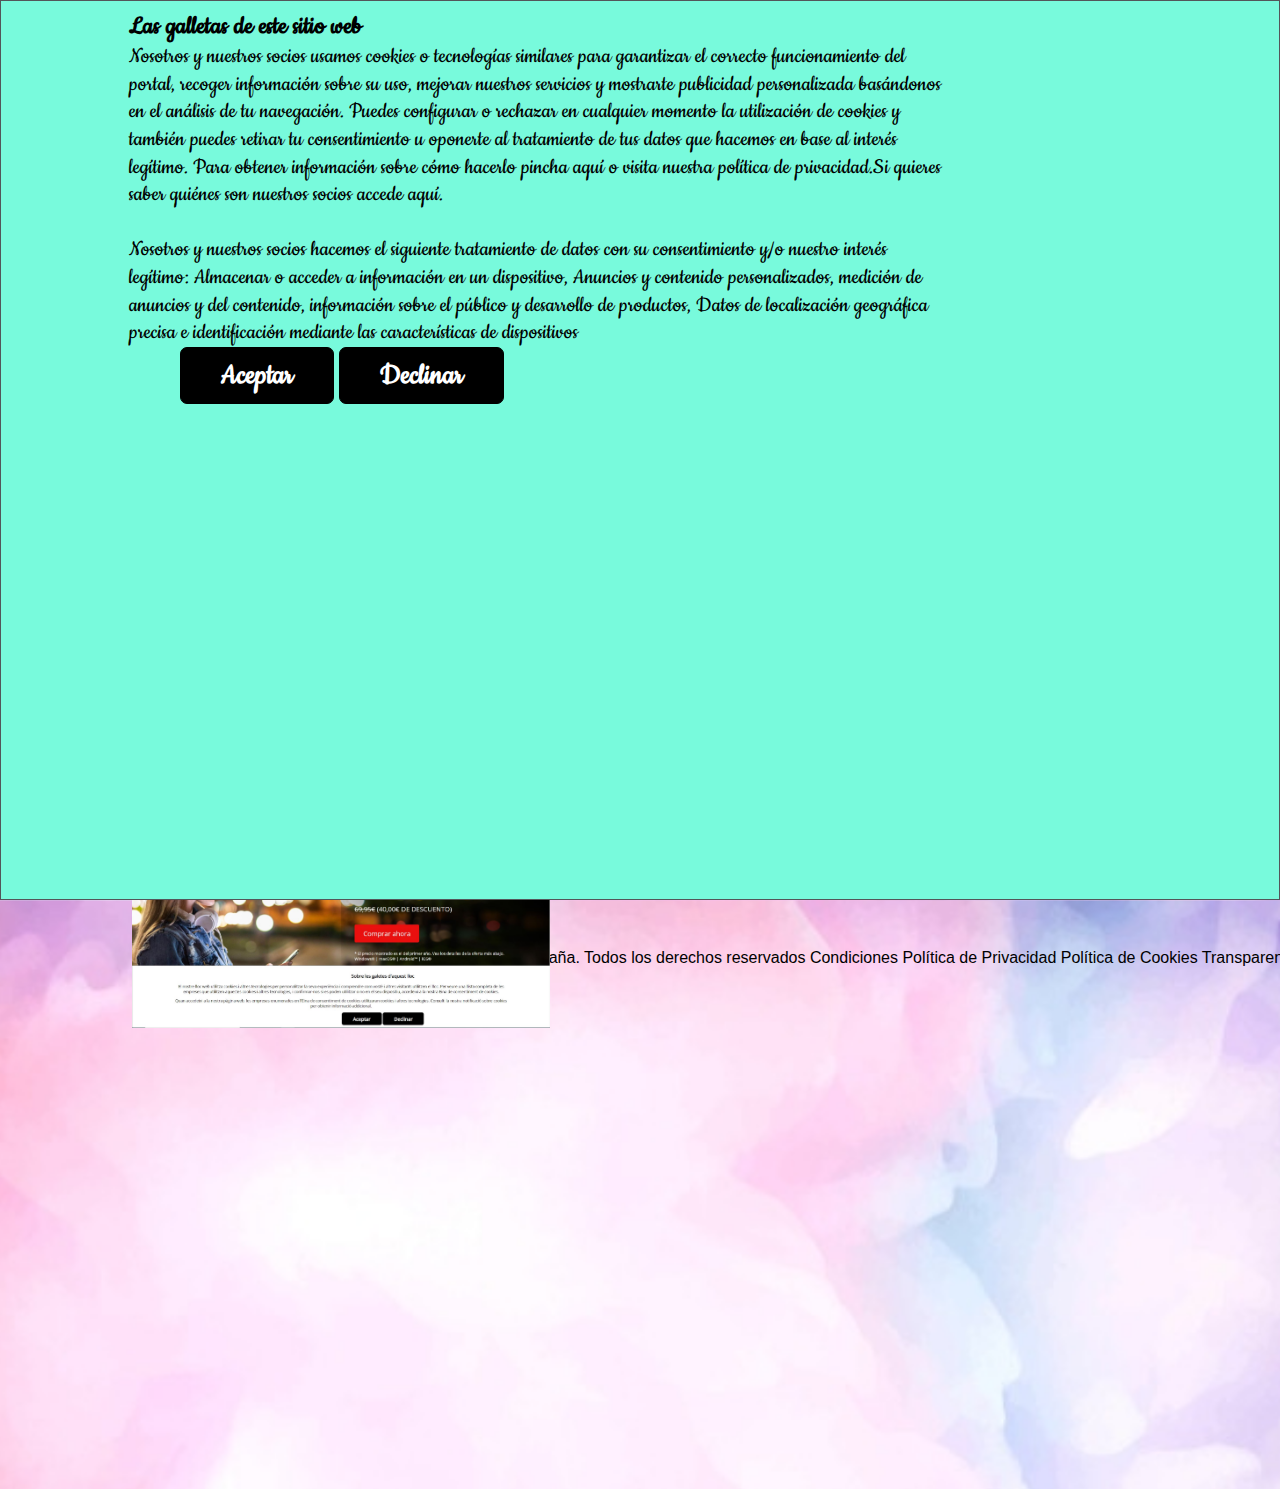
<file: index.html>
<!DOCTYPE html>
<html lang="en">
<head>
    <meta charset="UTF-8">
    <meta name="viewport" content="width=device-width, initial-scale=1.0">
    <title>Portafoli</title>
    <link  rel="stylesheet" href="/css/style.css">
    <link href="https://fonts.googleapis.com/css2?family=Dancing+Script:wght@500&display=swap" rel="stylesheet"> 
    <link href="https://fonts.googleapis.com/css2?family=Big+Shoulders+Inline+Display:wght@600&display=swap" rel="stylesheet">
    <link href="https://fonts.googleapis.com/css2?family=Josefin+Sans:ital,wght@1,300&display=swap" rel="stylesheet">
    <link href="https://fonts.googleapis.com/css2?family=Cookie&display=swap" rel="stylesheet">
    <link rel="stylesheet" href="https://cdnjs.cloudflare.com/ajax/libs/font-awesome/5.15.1/css/all.min.css" integrity="sha512-+4zCK9k+qNFUR5X+cKL9EIR+ZOhtIloNl9GIKS57V1MyNsYpYcUrUeQc9vNfzsWfV28IaLL3i96P9sdNyeRssA==" crossorigin="anonymous" />
</head>
<body>
    <div class="grid-container">
        <header>
           <img src="/img/Group 3721.jpg" class="logotip" alt="">
           <p id="letraheader">DigitalStudio</p>
           
           <nav>
               <ul>
                   <li><a href="index.html" >Inicio</a></li>
                   <li><a href="https://www.facebook.com/paulajaume.amer/">Contacto</a></li>
                   <li><a href="newsletter.html">Newsletter</a></li>
               </ul>
           </nav> 
           <img src="/img/IMG_20200731_125843456.jpg" class="logotip" alt="">
        </header>
        
        <main>
           <h1>Paula Jaume</h1> 
           <a>Desarrolladora web</a>
           <br><a>Contacta conmigo para saber más detalles</a></br>
        </main>
        <aside>
            <img src="/img/foto_perfil (1).jpg" class="perfilphoto" alt="">
        </aside>
        <section>
            <div>
                <a style="font-size: large; font-family: 'Courier New', Courier, monospace;">Mis proyectos</a>
                <br><img src="/img/3djuegos.JPG" class="image1" alt="">
                <img src="/img/comic.JPG"  alt="">
                <img src="/img/urbanshop.JPG" class="image2" alt="">
                <img src="/img/mcafee.JPG" class="image2" alt=""></br>
            </div>
        </section>
        <footer>© DIGITAL ESTUDIO EDITORIAL, S.L. 2020. España. Todos los derechos reservados Condiciones Política de Privacidad Política de Cookies Transparencia Auditado por ASIX</footer> 

        <div id="cookie-info">
            <h3><i class="fas fa-cookie"></i>Las galletas de este sitio web</h3>
            <p>
                Nosotros y nuestros socios usamos cookies o tecnologías similares para garantizar el correcto funcionamiento del portal, recoger información sobre su uso, mejorar nuestros servicios y mostrarte publicidad personalizada basándonos en el análisis de tu navegación.
                Puedes configurar o rechazar en cualquier momento la utilización de cookies y también puedes retirar tu consentimiento u oponerte al tratamiento de tus datos que hacemos en base al interés legítimo. Para obtener información sobre cómo hacerlo pincha aquí o visita nuestra política de privacidad.Si quieres saber quiénes son nuestros socios accede aquí. 
            </p>
            <p><br>
                Nosotros y nuestros socios hacemos el siguiente tratamiento de datos con su consentimiento y/o nuestro interés legítimo:
                Almacenar o acceder a información en un dispositivo, Anuncios y contenido personalizados, medición de anuncios y del contenido, información sobre el público y desarrollo de productos, Datos de localización geográfica precisa e identificación mediante las características de dispositivos
            </br></p>
      
            <div>
              <button id="btn-aceptar-cookie" type="button">Aceptar</button>
              <button id="btn-declinar-cookie" type="button">Declinar</button>
            </div>
          </div>
      
          <script>
            document
              .getElementById("btn-aceptar-cookie")
              .addEventListener("click", function () {
                document.getElementById("cookie-info").style.display = "none";
              });
      
            document
              .getElementById("btn-declinar-cookie")
              .addEventListener("click", function () {
                document.getElementById("cookie-info").style.display = "none";
              });
          </script>

    </div>
</body>
</html>
</file>
<file: css/style.css>
@import url(normalize.css);

* {
    margin: 0;
    padding: 0;

@font-face {
    font-family: "cookie";
    src: url("cookie-solid.svg");
}

}
.grid-container{
        margin: 0 auto;
        display: grid;
        gap: 20px;
    
        grid-template-columns: 1fr 1fr 1fr;
        grid-template-areas: 
        "a-header a-header a-header"
        "a-main a-main a-aside"
        "a-main a-main a-aside"
        "a-destacados a-destacados a-destacados"
        "a-destacados a-destacados a-destacados"
        "a-footer a-footer a-footer";
}
div {
    height: 100vh;
    width: 100%;
    padding-left: 5%;
    padding-right: 5%;
    box-sizing: border-box;
    position: relative;

}

#letraheader{
    font-family: 'Dancing Script', cursive;
    color: #9E36FF;
    font-size: xx-large;
}

.logotip {
    width: 110px;
    cursor: pointer;
    
}

header {
    grid-area: a-header;
    width: 100%;
    height: 15vh;
    margin: auto;
    display: flex;
    align-items: center;
    border: 2px;
    border-style: ridge;
    border-color:#E8A7FF;
    font-size: x-large;
    text-align: center;
    
    font-family: 'Big Shoulders Inline Display', cursive;
}
section{
    grid-area: a-destacados;
    padding: 10px;
}

aside {
    grid-area: a-aside;
}
main {
    grid-area: a-main;
    text-align: center;
    font-family: 'Josefin Sans', sans-serif;
    margin-top: 100px;
    font-size: x-large;
    background-color: #FFE4FE;
    margin-bottom: 100px;
}
footer {
    grid-area: a-footer;
    margin: 130px;
    font-family: Arial, Helvetica, sans-serif;
}

nav {
    flex-grow: 1;
    padding-left: 60px;
}

nav ul li {
    display: inline-block;
    list-style: none;
    margin: 0px 20px;
}

nav ul li a {
    text-decoration: none;
    color: #A704E0 ;
    font-size: x-large;
    
}

body{
    background-image: url(/img/fondo.jpg);
    background-repeat: none;
    background-position: center;
    background-size: cover;
}

nav ul li a:hover {
    border-bottom: dotted 2px #ec5dff
}

main, aside, footer, section{
    width: 100%;
    min-height: 200px;
   
}

.perfilphoto {
    width: 300px;
    
}

section div img{
    display: inline;
    width: 25%;
}
.image1{
    width: 262px;
}

.image2{
    width: 418px;
}

/* Cookies */
#cookie-info {
    position: fixed;
    left: 0;
    bottom: 0;
    width: 100%;
    padding: 10px 10% 10px 10%;
    background-color: #78FADC;
    border: solid 1px #53565a;
    font-family: 'Cookie', cursive;
    font-size: x-large;;
  }
  #cookie-info p {
    width: 80%;
  }
  #cookie-info button {
    color: white;
    padding: 10px 40px;
    line-height: 40px;
    font: bold 1.1rem "Open Sans", "Arial";
    border: solid 1px black;
    border-radius: 7px;
    background-color: black;
    font-family: 'Cookie', cursive;
    font-size: xx-large;
  }
  #cookie-info button:hover {
    color: yellow;
    cursor: pointer;
  }    
/* Fin cookies */



/* Newsletter */
table {
    margin-left: auto;
    margin-right: auto;
    max-width: 640px;
    border-collapse: collapse;
    padding: 10px 10px;
    font-family: 'Big Shoulders Inline Display', cursive;
}
#arriba {
    text-align: center;
    font-size: 12px;
    color:gray;
    font-family: 'Josefin Sans', sans-serif;
    padding: 10px 10px;
}
#image1 {
    float: left;
}

#publicidad1 {
    text-align: right;
    color: #ababab;
    float: right;
    font-family: 'Josefin Sans', sans-serif;
}

#naranja1 {
    background-color:#ec5dff;

}

#mensaje {
    text-align: center;
    color: white;
    background-color: #ec5dff;
    font-family: 'Josefin Sans', sans-serif;
    padding: 10px 10px;
}

#texto {
    background-color:#ec5dff;
    color: white;
    text-align: center;
    font-family: 'Josefin Sans', sans-serif;
}
#image2 {
    background-color: #ec5dff;
    text-align: center;
    font-family: 'Josefin Sans', sans-serif;
}

#image3 {
    text-align: center;
}

#texto2 {
    text-align: left;
    color: purple;
    font-size: small;
    font-family: 'Josefin Sans', sans-serif;
}

#texto2 {
    text-align: left;
    font-family: 'Josefin Sans', sans-serif;
}

#stickers {
    text-align: center;
    font-family: 'Josefin Sans', sans-serif;
}

#image4 {
    text-align: center;
}

#gris_abajo {
    font-family: Arial, Helvetica, sans-serif;
    color: #8989ba;
    background-color: #d7faf8;
    font-family: 'Josefin Sans', sans-serif;
    padding: 10px 10px;
}
</file>
